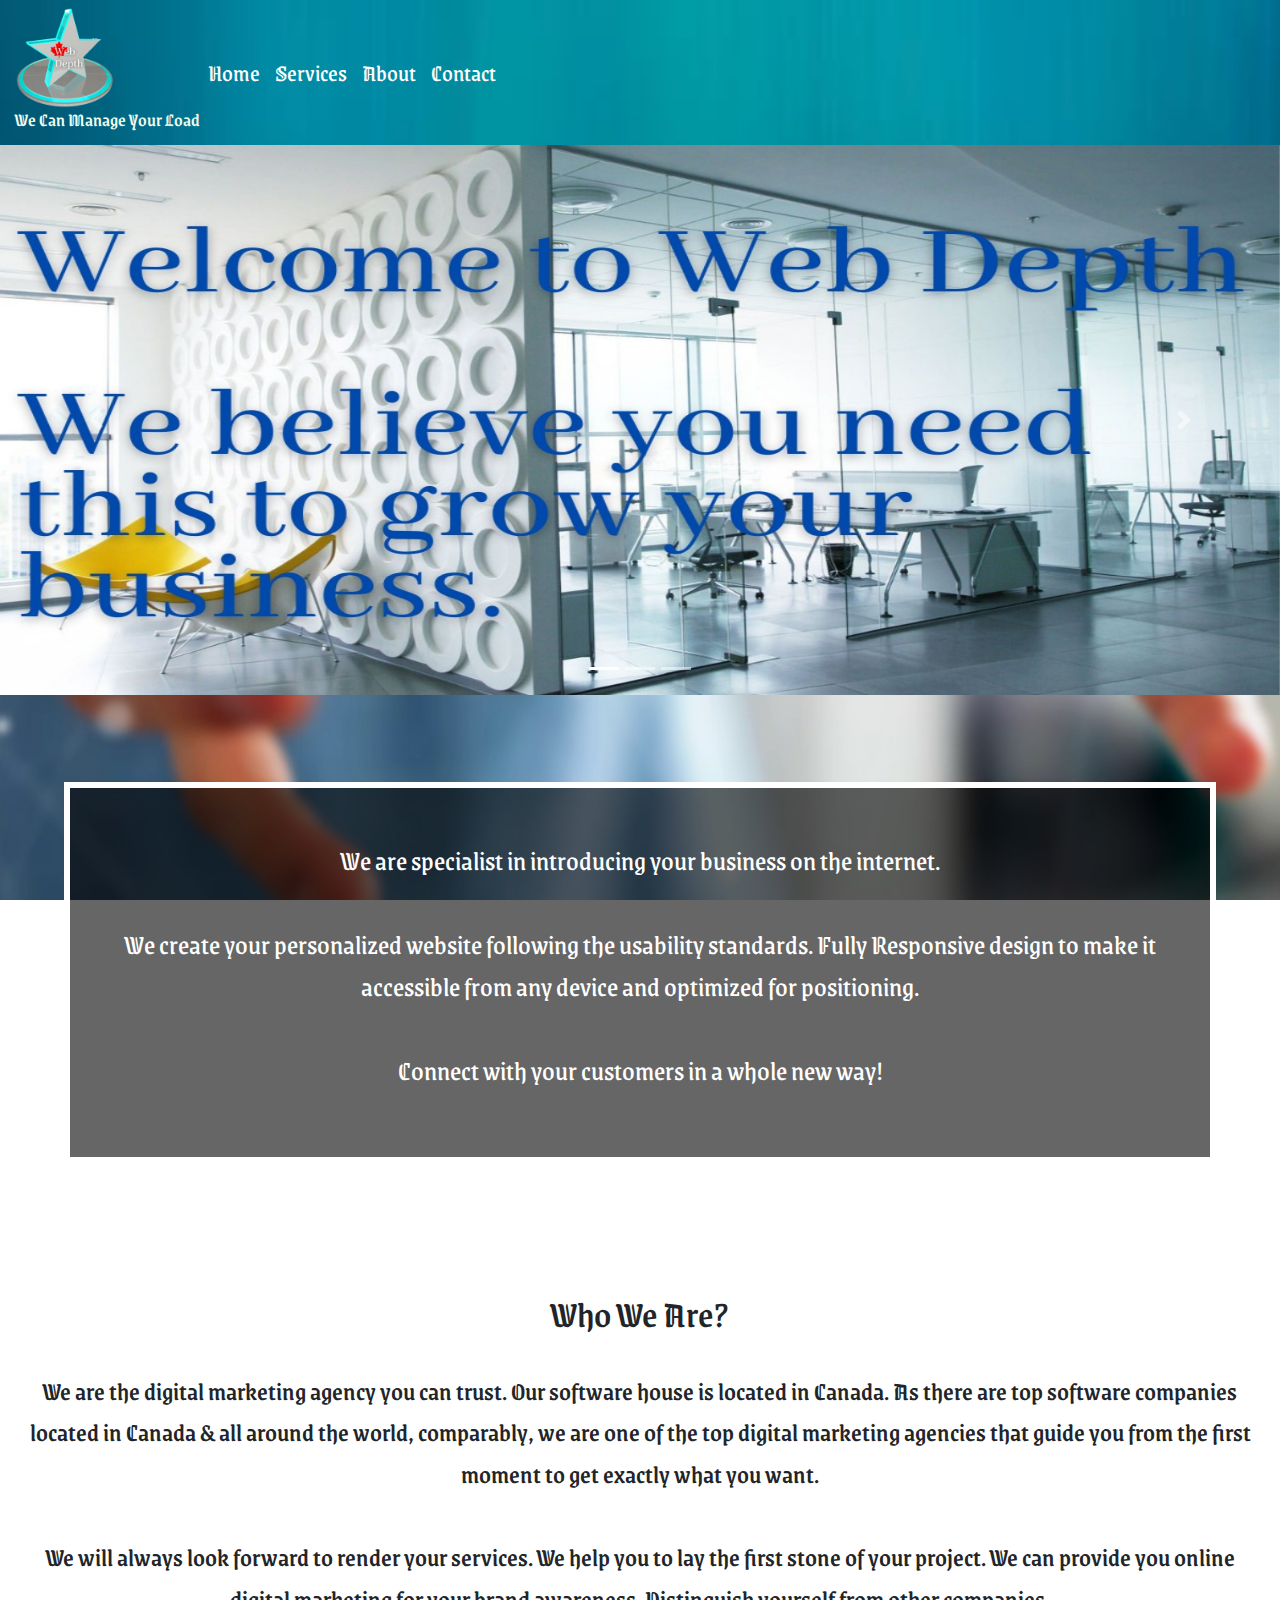
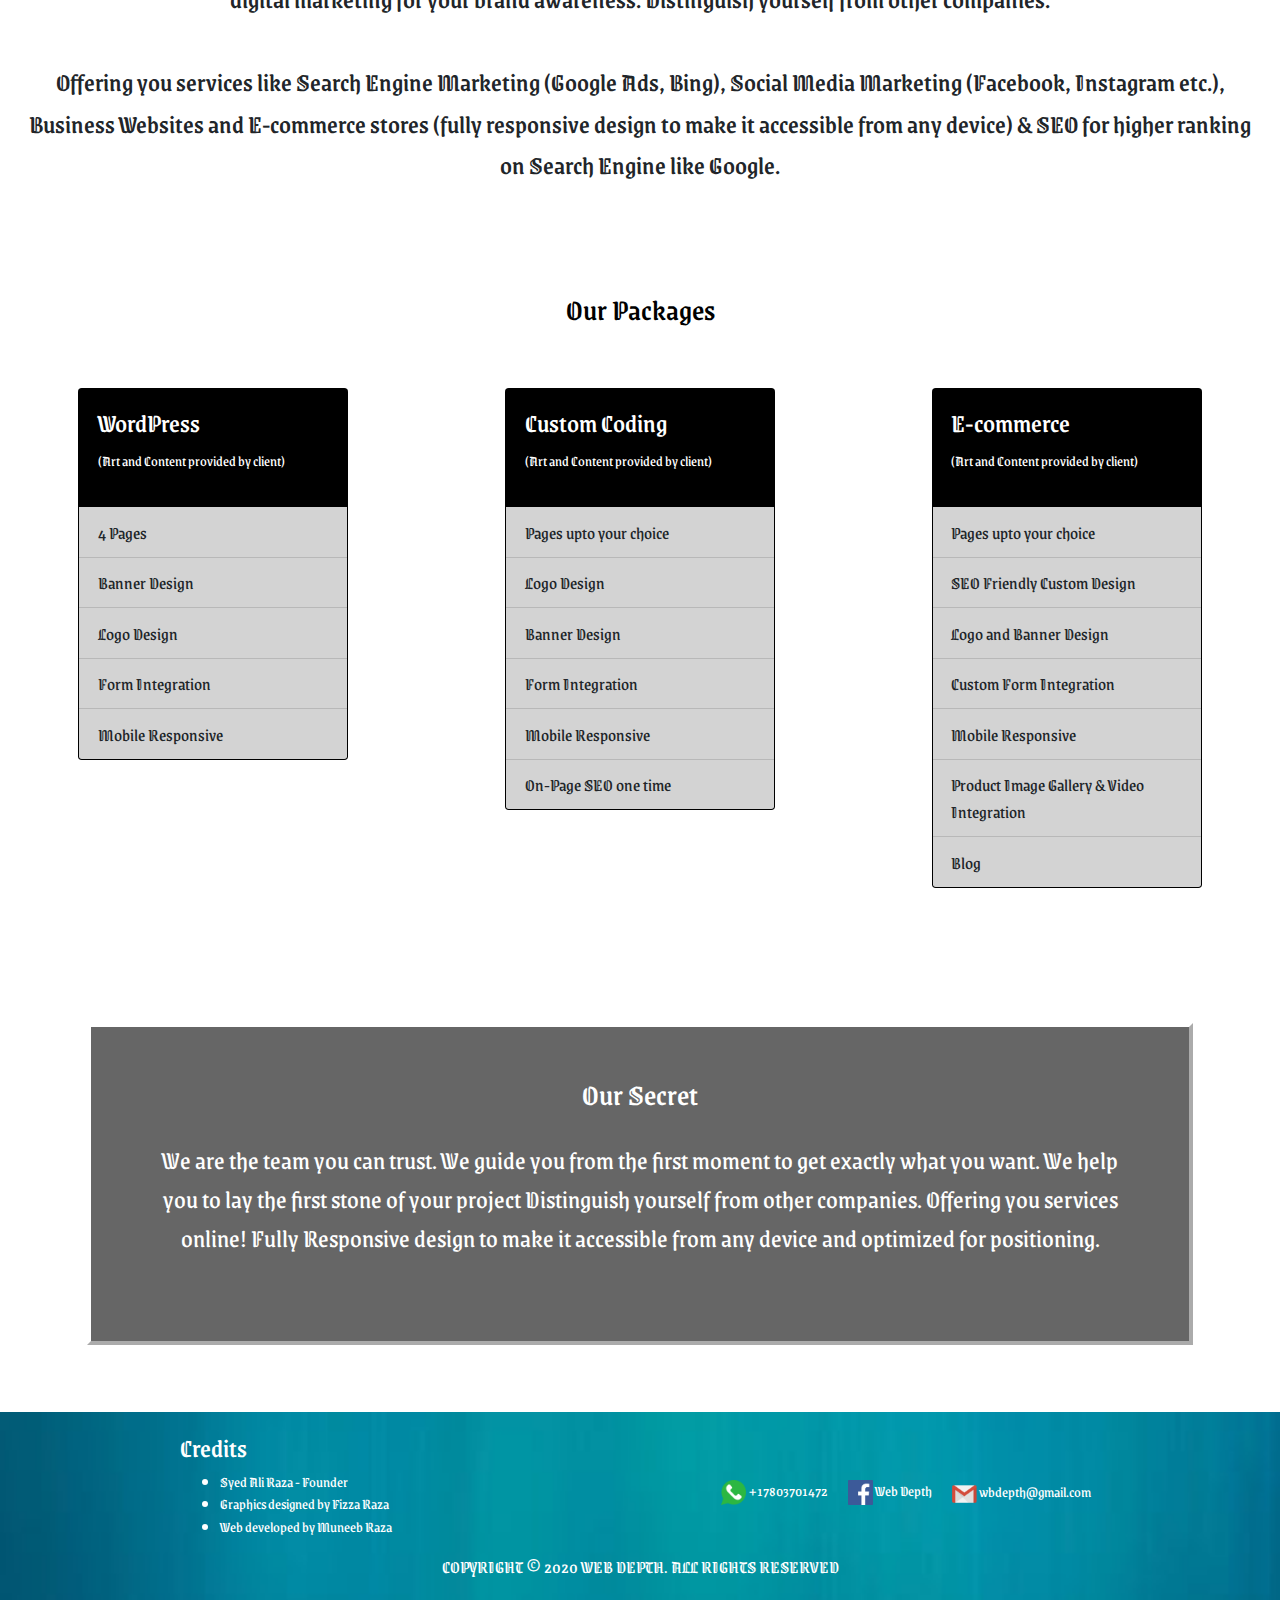
<file: public/index.html>
<!DOCTYPE html>
<html lang="en">
<head>
    <meta charset="UTF-8">
    <meta name="viewport" content="width=device-width, initial-scale=1.0">
    <link rel="stylesheet" href="https://www.w3schools.com/w3css/4/w3.css">
    <link rel="stylesheet" href="style.css">
    <link rel="stylesheet" href="https://stackpath.bootstrapcdn.com/bootstrap/4.5.2/css/bootstrap.min.css" integrity="sha384-JcKb8q3iqJ61gNV9KGb8thSsNjpSL0n8PARn9HuZOnIxN0hoP+VmmDGMN5t9UJ0Z" crossorigin="anonymous">
    <!-- <link href="https://fonts.googleapis.com/css2?family=Grenze+Gotisch:wght@900&display=swap" rel="stylesheet"> -->
    <link href="https://fonts.googleapis.com/css2?family=Grenze+Gotisch:wght@500&display=swap" rel="stylesheet">
    <title>Web Depth</title>
</head>
<body>
    <!-- ======== nav bar ========= -->

    <!-- <nav class="navbar navbar-expand-lg navbar-dark main-nav" style="background-color: #091834;"> -->
      <nav class="navbar navbar-expand-lg navbar-dark main-nav sticky-top">
        <!-- <a class="navbar-brand" href="#">Logo</a> -->

        <div style="display: flex; flex-wrap: nowrap; flex-direction: column;">
        <img src="img/Web_d-removebg-preview.png" alt="web-depth-logo" style="width: 100px; height: 100px;">
       <h5 class="tagline">We Can Manage Your Load</h5>
      </div>

        <button class="navbar-toggler" type="button" data-toggle="collapse" data-target="#navbarSupportedContent" aria-controls="navbarSupportedContent" aria-expanded="false" aria-label="Toggle navigation">
          <span class="navbar-toggler-icon"></span>
        </button>
      
        <div class="collapse navbar-collapse" id="navbarSupportedContent">
          <ul class="navbar-nav mr-auto">
            <li class="nav-item active">
              <a class="nav-link" href="index.html">Home <span class="sr-only">(current)</span></a>
            </li>
            <li class="nav-item active">
              <a class="nav-link" href="services.html">Services </a>
            </li>
            <li class="nav-item active">
              <a class="nav-link" href="#about-section">About </a>
            </li>
            <li class="nav-item active">
              <a class="nav-link" href="contact.html">Contact </a>
            </li>
            
          </ul>
          <!-- <form class="form-inline my-2 my-lg-0">
            <input class="form-control mr-sm-2" type="search" placeholder="Search" name="Search" aria-label="Search">
            <button class="btn btn-outline-success my-2 my-sm-0" style="outline:white !important; background-color:#1363BE !important ; color: white;" type="submit">Search</button>
          </form> -->
        </div>
      </nav>

      <!-- ======== jumbotron/hero ========

      <div class="jumbotron .img-fluid"  style="margin-bottom: 0px; padding-bottom: 30px;">
        <h1 class="display-4"> WEB DEPTH</h1>
        <p class="lead">DIGITIZE YOUR BUSINESS</p>
        <hr class="my-4">
        <p>It uses utility classes for typography and spacing to space content out within the larger container.</p>
        <a class="btn btn-success btn-lg" style="background-color: #1363BE;" href="#" role="button">Learn more</a>
      </div> -->

      <!-- ===== slider carousal ======= -->

      <div id="carouselExampleIndicators" class="carousel slide" data-ride="carousel">
        <ol class="carousel-indicators">
          <li data-target="#carouselExampleIndicators" data-slide-to="0" class="active"></li>
          <li data-target="#carouselExampleIndicators" data-slide-to="1"></li>
          <li data-target="#carouselExampleIndicators" data-slide-to="2"></li>
        </ol>
        <div class="carousel-inner">
          <div class="carousel-item active" data-interval="2000">
            <img src="img/hdr1.jpg" class="d-block w-100" alt="...">
          </div>
          <div class="carousel-item" data-interval="2000">
            <img src="img/hdr2.jpg" class="d-block w-100" alt="...">
          </div>
          <div class="carousel-item" data-interval="2000">
            <img src="img/hdr3.jpg" class="d-block w-100" alt="...">
          </div>
        </div>
        <a class="carousel-control-prev" href="#carouselExampleIndicators" role="button" data-slide="prev">
          <span class="carousel-control-prev-icon" aria-hidden="true"></span>
          <span class="sr-only">Previous</span>
        </a>
        <a class="carousel-control-next" href="#carouselExampleIndicators" role="button" data-slide="next">
          <span class="carousel-control-next-icon" aria-hidden="true"></span>
          <span class="sr-only">Next</span>
        </a>
      </div>

<!-- ===================== home ====================== -->

<section class="home">
  <br>
  <div class="homeParagraph">
<p style="font-size: 28px;">
  We are specialist in introducing your business on the internet. <br><br>
We create your personalized website following the usability standards. Fully Responsive 
design to make it accessible from any device and optimized for positioning. <br><br>
Connect with your customers in a whole new way!
  </p>
<!-- <br>
<p style="font-size: 26px;"> We create your personalized website
following the usability standards.
<br> <br>
Fully Responsive design to make it
accessible from any device and
optimized for positioning.
Connect with your customers in a
whole new way!</p>
<p style="font-size: 24px;">
Distinguish yourself from others
our best advertising is the satisfaction of
our customers
</p> -->
</div>
<br>

</section>

      
      
      <!-- ===== about ===== -->

      <section id="about-section">
        <br>
        <h1> Who We Are? </h1>
        <br>
        <p style="font-size: 26px; line-height: 160%;"> We are the digital marketing agency you 
          can trust. Our software house is located in Canada. As there are top software companies
          located in Canada & all around the world, comparably, we are one of the top digital marketing agencies that 
          guide you from the first moment to get exactly what you want. <br><br> We will always look forward 
          to render your services. We help you to lay the first stone of your project. We can provide
          you online digital marketing for your brand awareness. Distinguish yourself from other 
          companies. <br><br> Offering you services like Search Engine Marketing (Google Ads, Bing), Social 
          Media Marketing (Facebook, Instagram etc.), Business Websites and E-commerce stores (fully 
          responsive design to make it accessible from any device) & SEO for higher ranking on Search 
          Engine like Google.</p>
          <br>
          <br>
         <p> 
</p>
      </section>
      
      <br>

      <!-- ===================== packages ================= -->
<section class="pkg-main">

      <div class="pkg-heading">
        <h2> Our Packages</h2>
        <br>
        <br>
      </div>      
      
<section class="pkg-section">

  
      <div class="card crd" style="width: 18rem; background-color:black;">
        
        <div class="card-body">
          <h3 class="card-title" style="color: white;">WordPress</h3>
          <!-- <p class="card-text">$495</p> -->
          <p style="color: white;"> (Art and Content provided by client) </p>
        </div>
      
        <ul class="list-group list-group-flush">
          <li class="list-group-item list-color-1">4 Pages</li>
          <li class="list-group-item list-color-1">Banner Design</li>
          <li class="list-group-item list-color-1">Logo Design</li>
          <li class="list-group-item list-color-1">Form Integration</li>
          <!-- <li class="list-group-item list-color-1">Header</li> -->
          <li class="list-group-item list-color-1">Mobile Responsive</li>
          <!-- <li class="list-group-item list-color-1">Search Engine Optimization</li> -->

        </ul>
      
        <!-- <div class="card-body">
          <a href="#" class="card-link">Card link</a>
          <a href="#" class="card-link">Another link</a>
        </div> -->
      </div>

      <div class="card crd" style="width: 18rem; background-color: black ;">
        
        <div class="card-body">
          <h3 class="card-title" style="color: white;">Custom Coding</h3>
          <!-- <p class="card-text">$695</p> -->
          <p style="color: white;"> (Art and Content provided by client) </p>
        </div>
        <ul class="list-group list-group-flush">
          
          <li class="list-group-item list-color-2">Pages upto your choice</li>
          <!-- <li class="list-group-item list-color-2"></li> -->
          <li class="list-group-item list-color-2">Logo Design</li>
          <li class="list-group-item list-color-2">Banner Design</li>
          <li class="list-group-item list-color-2">Form Integration</li>
          <li class="list-group-item list-color-2">Mobile Responsive</li>
          <li class="list-group-item list-color-2">On-Page SEO one time</li>
        </ul>
        <!-- <div class="card-body">
          <a href="#" class="card-link">Card link</a>
          <a href="#" class="card-link">Another link</a>
        </div> -->
      </div>

      <div class="card crd" style="width: 18rem; background-color: black ;">
        
        <div class="card-body">
          <h3 class="card-title" style="color: white;">E-commerce</h3>
          <!-- <p class="card-text">$900</p> -->
          <p style="color: white;"> (Art and Content provided by client) </p>
        </div>
        <ul class="list-group list-group-flush">
          <li class="list-group-item list-color-3">Pages upto your choice</li>
          <li class="list-group-item list-color-3">SEO Friendly Custom Design</li>
          <li class="list-group-item list-color-3">Logo and Banner Design</li>
          <li class="list-group-item list-color-3">Custom Form Integration</li>
          <li class="list-group-item list-color-3">Mobile Responsive </li>
          <li class="list-group-item list-color-3">Product Image Gallery & Video Integration</li>
          <li class="list-group-item list-color-3">Blog</li>
          <!-- <li class="list-group-item list-color-3">Site Maps</li> -->
          <!-- <li class="list-group-item list-color-3">Custom Contact Form </li> -->
          
        </ul>
        <!-- <div class="card-body">
          <a href="#" class="card-link">Card link</a>
          <a href="#" class="card-link">Another link</a>
        </div> -->
      </div>
    </section>
  </section>
    <!-- ===================== secret ================== -->

    <section class="secret-sec">
      <div class="secret-sec-paragraph">
      <h2>Our Secret</h2>
      <p class="secret">
        We are the team you can trust. We guide
you from the first moment to get exactly
what you want. We help you to lay the
first stone of your project
Distinguish yourself from other
companies. Offering you services online!
Fully Responsive design to make it
accessible from any device and
optimized for positioning.
      </p>
    </div>
    </section>

      <!--===== footer =====-->

      <section class="footer">

        
        <div class="blockOne">
          <div class="icons">
              
                <div class="footerIconsList"> <img class="footerIcons" src="icons/whatsapp.png" alt=""> +17803701472 </div>
                <div class="footerIconsList"> <a target="_blank" href="https://m.facebook.com/Web-Depth-100516168548383/"> <img class="footerIcons" src="icons/facebook.png" alt=""> Web Depth </a>  </div>
                <!-- <div class="footerIconsList"> <a target="_blank" href="https://www.instagram.com/wbdepth/"> <img class="footerIcons" src="icons/instagram.png" alt=""> Wbdepth </a> </div> -->
                <div class="footerIconsList"> <a target="_blank" href="mailto: wbdepth@gmail.com"> <img class="footerIcons" src="icons/gmail.png" alt=""> wbdepth@gmail.com </a> </div>
              
          </div>

          <div class="credits">
            <h3>Credits</h3>
            <ul>
              <li> Syed Ali Raza - Founder </li>
              <!-- <li> Icons made by <a target="_blank" href="https://www.flaticon.com/authors/smashicons" title="Smashicons">Smashicons</a> from <a target="_blank" href="https://www.flaticon.com/" title="Flaticon"> www.flaticon.com</a> </li> -->
              <!-- <li> Icons made by <a target="_blank" href="https://www.flaticon.com/authors/pixel-perfect" title="Pixel perfect">Pixel perfect</a> from <a target="_blank" href="https://www.flaticon.com/" title="Flaticon"> www.flaticon.com</a> </li> -->
              
              <li> Graphics designed by Fizza Raza </li>
              <li> Web developed by <a href="https://coder-muneeb.web.app/" target="_blank" rel="noopener noreferrer"> Muneeb Raza </a> </li>
            </ul>
          </div>

        </div>

          <div class="copyright">
         COPYRIGHT &#169 2020 WEB DEPTH. ALL RIGHTS RESERVED

          </div>
        
        
      </section>



      

<script src="https://code.jquery.com/jquery-3.5.1.slim.min.js" integrity="sha384-DfXdz2htPH0lsSSs5nCTpuj/zy4C+OGpamoFVy38MVBnE+IbbVYUew+OrCXaRkfj" crossorigin="anonymous"></script>
<script src="https://cdn.jsdelivr.net/npm/popper.js@1.16.1/dist/umd/popper.min.js" integrity="sha384-9/reFTGAW83EW2RDu2S0VKaIzap3H66lZH81PoYlFhbGU+6BZp6G7niu735Sk7lN" crossorigin="anonymous"></script>
<script src="https://stackpath.bootstrapcdn.com/bootstrap/4.5.2/js/bootstrap.min.js" integrity="sha384-B4gt1jrGC7Jh4AgTPSdUtOBvfO8shuf57BaghqFfPlYxofvL8/KUEfYiJOMMV+rV" crossorigin="anonymous"></script>

</body>
</html>
</file>
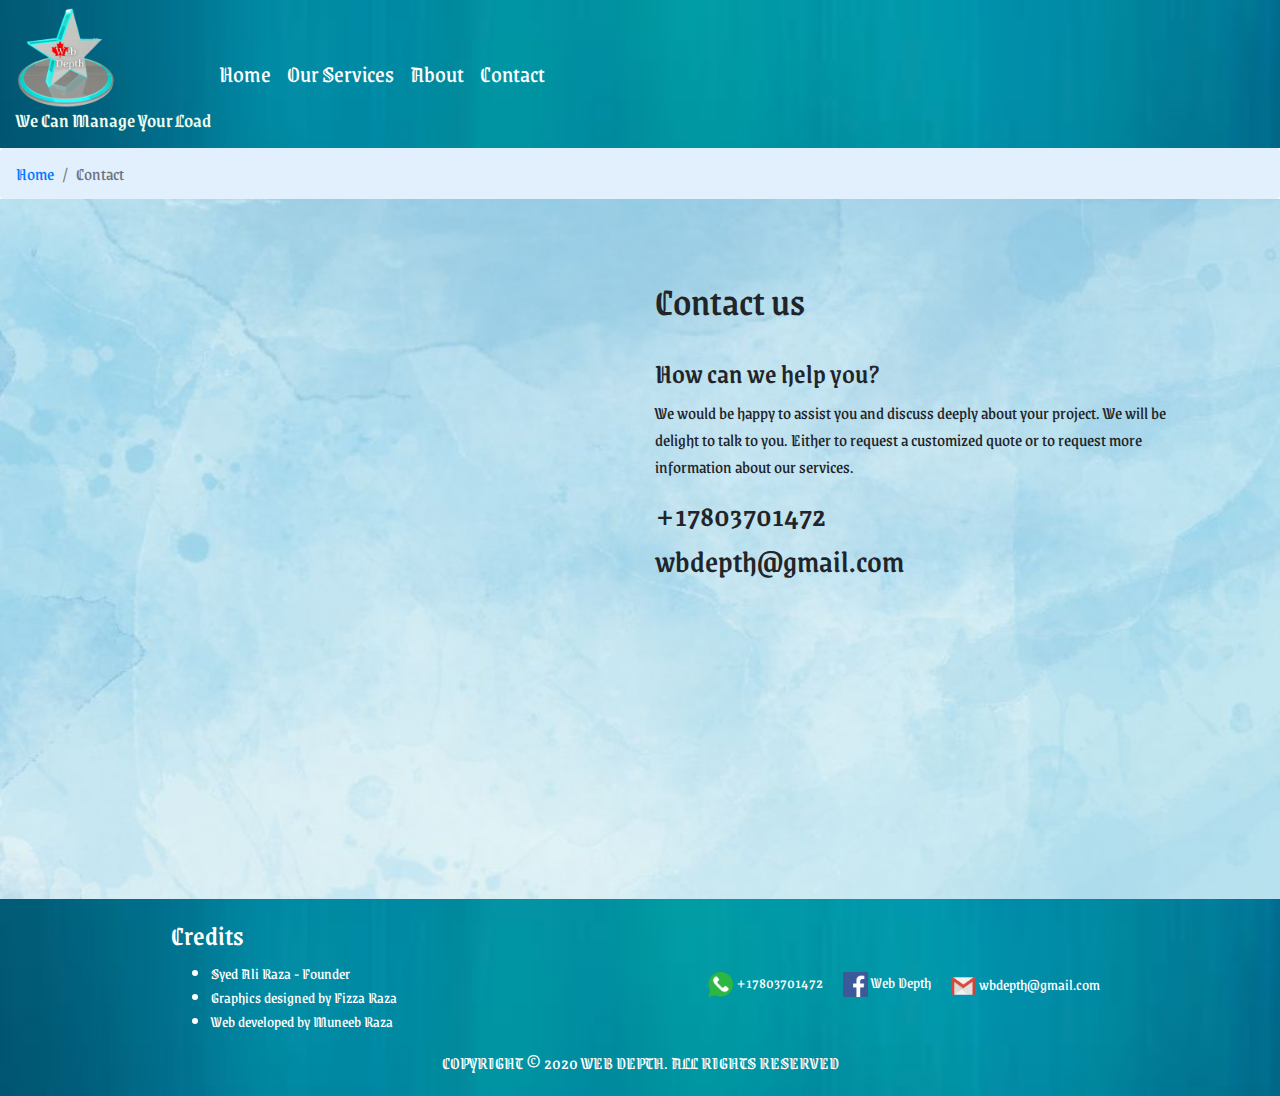
<file: public/contact.html>
<!DOCTYPE html>
<html lang="en">
<head>
    <meta charset="UTF-8">
    <meta name="viewport" content="width=device-width, initial-scale=1.0">
    <link rel="stylesheet" href="style.css">
    <link rel="stylesheet" href="https://stackpath.bootstrapcdn.com/bootstrap/4.5.2/css/bootstrap.min.css" integrity="sha384-JcKb8q3iqJ61gNV9KGb8thSsNjpSL0n8PARn9HuZOnIxN0hoP+VmmDGMN5t9UJ0Z" crossorigin="anonymous">
    <link href="https://fonts.googleapis.com/css2?family=Grenze+Gotisch:wght@500&display=swap" rel="stylesheet">
    <title>Contact</title>
</head>
<body>

        <!-- ======== nav bar ========= -->

        <nav class="navbar navbar-expand-lg navbar-dark main-nav" >
            <!-- <a class="navbar-brand" href="#">Logo</a> -->
            
        <div style="display: flex; flex-wrap: nowrap; flex-direction: column;">
          <img src="img/Web_d-removebg-preview.png" alt="web-depth-logo" style="width: 100px; height: 100px;">
         <h5 class="tagline">We Can Manage Your Load</h5>
        </div>
        
            <button class="navbar-toggler" type="button" data-toggle="collapse" data-target="#navbarSupportedContent" aria-controls="navbarSupportedContent" aria-expanded="false" aria-label="Toggle navigation">
              <span class="navbar-toggler-icon"></span>
            </button>
          
            <div class="collapse navbar-collapse" id="navbarSupportedContent">
              <ul class="navbar-nav mr-auto">
                <li class="nav-item active">
                  <a class="nav-link" href="index.html">Home <span class="sr-only">(current)</span></a>
                </li>
                <li class="nav-item active">
                  <a class="nav-link" href="services.html">Our Services </a>
                </li>
                <li class="nav-item active">
                  <a class="nav-link" href="index.html#about-section">About </a>
                </li>
                <li class="nav-item active">
                  <a class="nav-link" href="contact.html">Contact </a>
                </li>
                
              </ul>
              <!-- <form class="form-inline my-2 my-lg-0">
                <input class="form-control mr-sm-2" type="search" placeholder="Search" aria-label="Search">
                <button class="btn btn-outline-success my-2 my-sm-0" style="outline: #1363BE;" type="submit">Search</button>
              </form> -->
            </div>
          </nav>

<!-- ===================== breadcrumbs ====================== -->

          <nav aria-label="breadcrumb">
            <ol class="breadcrumb">
          <li class="breadcrumb-item"><a href="index.html">Home</a></li>
          <li class="breadcrumb-item active" aria-current="page">Contact</li>
        </ol>
      </nav>
          <!-- =============== contact ============== -->

          <section class="contact-section" >
            <br>
            <br>
    <div class="container " style="padding: 30px;">
        <div class="row contact-box">
          <div class="col-sm">
            <iframe class="map container-fluid" src="https://www.google.com/maps/embed?pb=!1m18!1m12!1m3!1d2187.162041253617!2d-111.46436088420211!3d56.75735488083394!2m3!1f0!2f0!3f0!3m2!1i1024!2i768!4f13.1!3m3!1m2!1s0x53b0090f1042fce5%3A0x327ee05add7f1cf1!2s210%20Millennium%20Gate%2C%20Fort%20McMurray%2C%20AB%20T9K%200T3%2C%20Canada!5e0!3m2!1sen!2s!4v1603810110100!5m2!1sen!2s" width="600" height="450" frameborder="6" style="border:0;" allowfullscreen="" aria-hidden="false" tabindex="0"></iframe>
            <!-- <iframe class="map container-fluid" src="https://www.google.com/maps/d/embed?mid=1B7orO8seuoeCFI-Bk75NvnGvSGE" ></iframe> -->
          </div>
          <div class="col-sm">
            <h1>Contact us</h1>
            <br>
            <h3>How can we help you?</h3>
            <p style="font-size: 18px;">
              We would be happy to assist you and
              discuss deeply about your
              project.
              We will be delight to talk to you.
              Either to request a customized quote
              or to request more information about
              our services.
           </p>
           <h2>+17803701472</h2>
           <h2>wbdepth@gmail.com</h2>
          </div>
        </div>
    </div>
</section>
    
         <!--===== footer =====-->

      <section class="footer">

        
        <div class="blockOne">
          <div class="icons">
              
                <div class="footerIconsList"> <img class="footerIcons" src="icons/whatsapp.png" alt=""> +17803701472 </div>
                <div class="footerIconsList"> <a target="_blank" href="https://m.facebook.com/Web-Depth-100516168548383/"> <img class="footerIcons" src="icons/facebook.png" alt=""> Web Depth </a>  </div>
                <!-- <div class="footerIconsList"> <a target="_blank" href="https://www.instagram.com/wbdepth/"> <img class="footerIcons" src="icons/instagram.png" alt=""> Wbdepth </a> </div> -->
                <div class="footerIconsList"> <a target="_blank" href="mailto: wbdepth@gmail.com"> <img class="footerIcons" src="icons/gmail.png" alt=""> wbdepth@gmail.com </a> </div>
              
          </div>

          <div class="credits">
            <h3>Credits</h3>
            <ul>
              <li> Syed Ali Raza - Founder </li>
              <!-- <li> Icons made by <a target="_blank" href="https://www.flaticon.com/authors/smashicons" title="Smashicons">Smashicons</a> from <a target="_blank" href="https://www.flaticon.com/" title="Flaticon"> www.flaticon.com</a> </li> -->
              <!-- <li> Icons made by <a target="_blank" href="https://www.flaticon.com/authors/pixel-perfect" title="Pixel perfect">Pixel perfect</a> from <a target="_blank" href="https://www.flaticon.com/" title="Flaticon"> www.flaticon.com</a> </li> -->
    
              <li> Graphics designed by Fizza Raza </li>
              <li> Web developed by <a href="https://coder-muneeb.web.app/" target="_blank" rel="noopener noreferrer"> Muneeb Raza </a> </li>
            </ul>
          </div>

        </div>

          <div class="copyright">
         COPYRIGHT &#169 2020 WEB DEPTH. ALL RIGHTS RESERVED

          </div>
        
        
      </section>


    <script src="https://code.jquery.com/jquery-3.5.1.slim.min.js" integrity="sha384-DfXdz2htPH0lsSSs5nCTpuj/zy4C+OGpamoFVy38MVBnE+IbbVYUew+OrCXaRkfj" crossorigin="anonymous"></script>
    <script src="https://cdn.jsdelivr.net/npm/popper.js@1.16.1/dist/umd/popper.min.js" integrity="sha384-9/reFTGAW83EW2RDu2S0VKaIzap3H66lZH81PoYlFhbGU+6BZp6G7niu735Sk7lN" crossorigin="anonymous"></script>
    <script src="https://stackpath.bootstrapcdn.com/bootstrap/4.5.2/js/bootstrap.min.js" integrity="sha384-B4gt1jrGC7Jh4AgTPSdUtOBvfO8shuf57BaghqFfPlYxofvL8/KUEfYiJOMMV+rV" crossorigin="anonymous"></script>
</body>
</html>
</file>
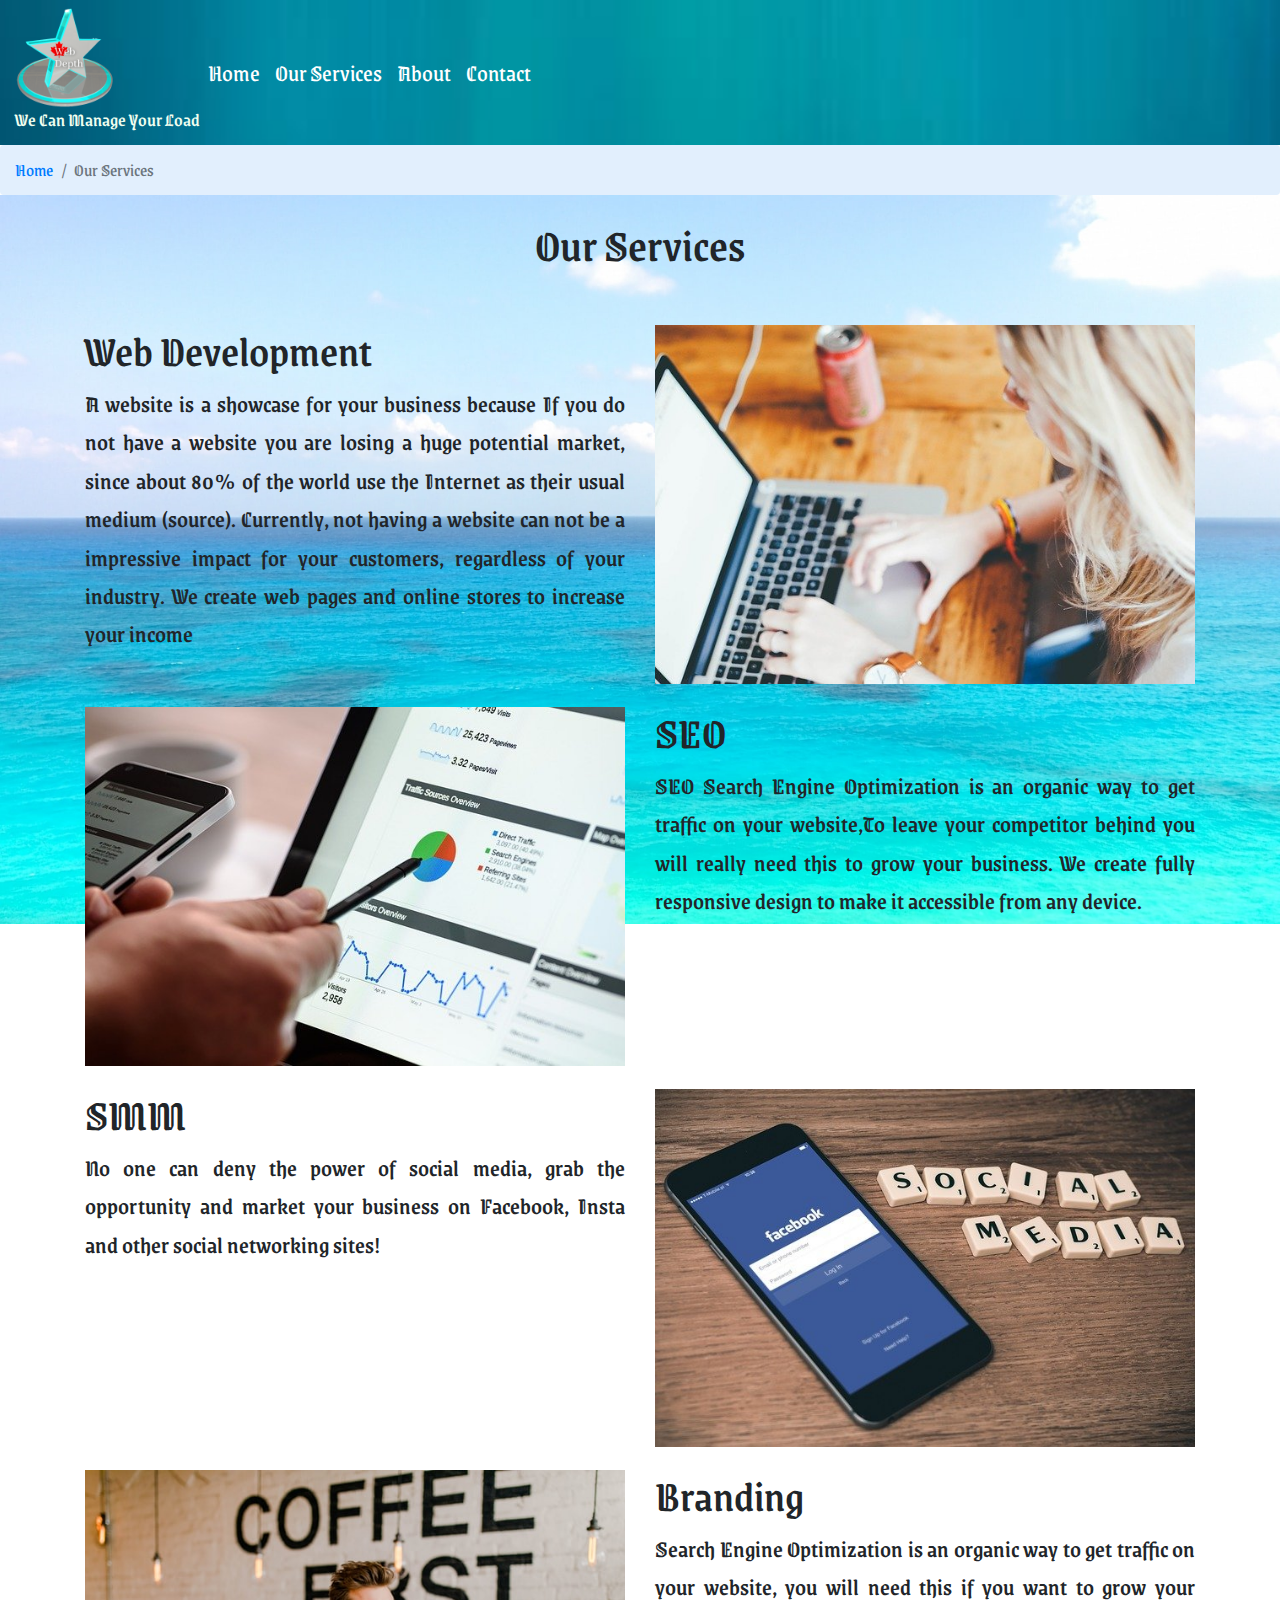
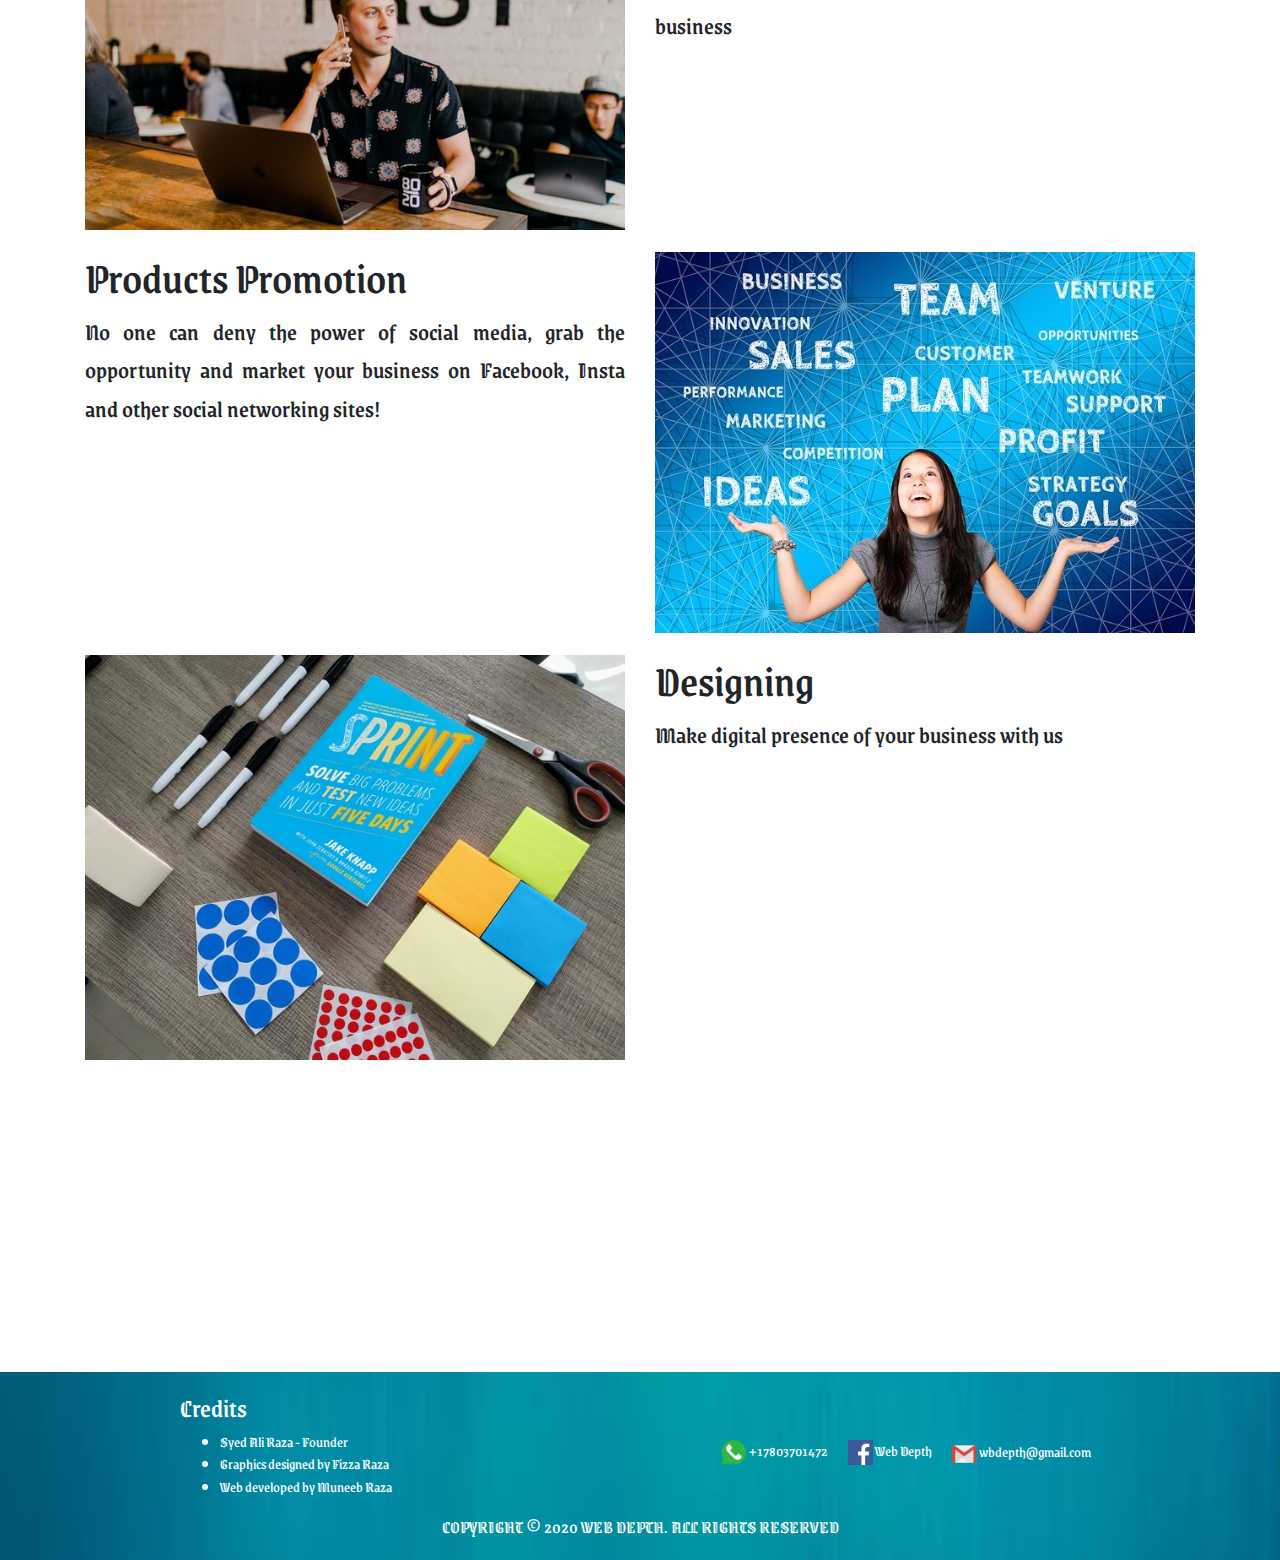
<file: public/services.html>
<!DOCTYPE html>
<html lang="en">
<head>
    <meta charset="UTF-8">
    <meta name="viewport" content="width=device-width, initial-scale=1.0">
    <link rel="stylesheet" href="https://www.w3schools.com/w3css/4/w3.css">
    <link rel="stylesheet" href="style.css">
    <link rel="stylesheet" href="https://stackpath.bootstrapcdn.com/bootstrap/4.5.2/css/bootstrap.min.css" integrity="sha384-JcKb8q3iqJ61gNV9KGb8thSsNjpSL0n8PARn9HuZOnIxN0hoP+VmmDGMN5t9UJ0Z" crossorigin="anonymous">
    <link href="https://fonts.googleapis.com/css2?family=Grenze+Gotisch:wght@500&display=swap" rel="stylesheet">
    <!-- <link href="https://fonts.googleapis.com/css2?family=Grenze+Gotisch:wght@500&display=swap" rel="stylesheet"> -->
    <title>Our Services</title>
</head>
<body>
    <!-- ======== nav bar ========= -->

    <!-- <nav class="navbar navbar-expand-lg navbar-dark main-nav" style="background-color: #091834;"> -->
      <nav class="navbar navbar-expand-lg navbar-dark main-nav">
        <!-- <a class="navbar-brand" href="#">Logo</a> -->
        
        <div style="display: flex; flex-wrap: nowrap; flex-direction: column;">
          <img src="img/Web_d-removebg-preview.png" alt="web-depth-logo" style="width: 100px; height: 100px;">
         <h5 class="tagline">We Can Manage Your Load</h5>
        </div>
        
        <button class="navbar-toggler" type="button" data-toggle="collapse" data-target="#navbarSupportedContent" aria-controls="navbarSupportedContent" aria-expanded="false" aria-label="Toggle navigation">
          <span class="navbar-toggler-icon"></span>
        </button>
      
        <div class="collapse navbar-collapse" id="navbarSupportedContent">
          <ul class="navbar-nav mr-auto">
            <li class="nav-item active">
              <a class="nav-link" href="index.html">Home <span class="sr-only">(current)</span></a>
            </li>
            <li class="nav-item active">
              <a class="nav-link" href="services.html">Our Services </a>
            </li>
            <li class="nav-item active">
              <a class="nav-link" href="index.html#about-section">About </a>
            </li>
            <li class="nav-item active">
              <a class="nav-link" href="contact.html">Contact </a>
            </li>
            
          </ul>
          <!-- <form class="form-inline my-2 my-lg-0">
            <input class="form-control mr-sm-2" type="search" placeholder="Search" aria-label="Search">
            <button class="btn btn-outline-success my-2 my-sm-0" style="outline: #1363BE;" type="submit">Search</button>
          </form> -->
        </div>
      </nav>


      <!-- ====================== bread crumbs ===================== -->

      <nav aria-label="breadcrumb">
            <ol class="breadcrumb">
          <li class="breadcrumb-item"><a href="index.html">Home</a></li>
          <li class="breadcrumb-item active" aria-current="page">Our Services</li>
        </ol>
      </nav>


<!-- ===== Our Services ===== -->
<div class="bg-service" style=" margin-top: 0px; padding-top: 0px; text-align: justify;">
    <br>
    <!-- <div class="service-heading"> -->
  <h1 id="service-heading" > Our Services </h1>
  <br>
  <br>

  <div class="container">
    <div class="row">
      <div class="col">
          <h2> Web Development </h2>
          <p> A website is a showcase for your business because  If you do not have a website you are losing a huge potential market, since about 80% of the world use the Internet as their usual medium (source). Currently, not having a website can not be a impressive impact for your customers, regardless of your industry. We create web pages and online stores to increase your income</p>
      </div>
      <div class="col">
        <img src="img/web-dev.jpg" class="img-fluid" alt="">
      </div>
    </div>
  </div>
<br>
  
  <div class="container">
    <div class="row">
      <div class="col">
        <img src="img/seo.jpg" class="img-fluid" alt="">
      </div>
      <div class="col">
        <h2> SEO </h2>
        <p> SEO
          Search Engine Optimization is an organic way to get traffic on your website,To leave your competitor behind  you will really need this to  grow your business. We create fully responsive design to make it accessible from any device. </p>
    </div>
    </div>
  </div>
<br>

  
  <div class="container">
    <div class="row">
      <div class="col">
          <h2> SMM </h2>
          <p> No one can deny the power of social media, grab the opportunity and market your business on Facebook, Insta and other social networking sites! </p>
      </div>
      <div class="col">
        <img src="img/smm.jpg" class="img-fluid" alt="">
      </div>
    </div>
  </div>
<br>

  <div class="container">
    <div class="row">
      <div class="col">
        <img src="img/brand.jpg" class="img-fluid" alt="">
      </div>
      <div class="col">
        <h2> Branding </h2>
        <p> Search Engine Optimization is an organic way to get traffic on your website, you will need this if you want to grow your business </p>
    </div>
    </div>
  </div>
<br>

  
  <div class="container">
    <div class="row">
      <div class="col">
          <h2> Products Promotion </h2>
          <p> No one can deny the power of social media, grab the opportunity and market your business on Facebook, Insta and other social networking sites! </p>
      </div>
      <div class="col">
        <img src="img/product-promo.jpg" class="img-fluid" alt="">
      </div>
    </div>
  </div>
<br>


<div class="container">
    <div class="row">
        <div class="col">
            <img src="img/design.jpg" class="img-fluid" alt="">
          </div>
      <div class="col">
          <h2> Designing </h2>
          <p> Make digital presence of your business with us </p>
      </div>
         </div>
  </div>
<br>

  <!-- =================== see more ====================
      
  <nav aria-label="Page navigation example">
    <ul class="pagination">
      <li class="page-item">
        <a class="page-link" href="index.html" aria-label="Previous">
          <span aria-hidden="true">&laquo;</span>
        </a>
      </li>
      <li class="page-item"><a class="page-link" href="index.html">go back</a></li>
      
    </ul>
  </nav>

<br>
<br>
  
</div> -->

<!-- ============== service description =================== -->

<section class="service-description" style="padding: 25px;">
  <br>
  <br>
<p style="font-size: 24px; line-height: 160%;">
  You have doubts? <br> <br>
   Call us! 
We are here to assist you and answer
all your questions. One of our agents
will guide you from the beginning of
the project to its delivery
</p>
<br>
<br>

</section>


            <!--===== footer =====-->

      <section class="footer">

        
        <div class="blockOne">
          <div class="icons">
              
                <div class="footerIconsList"> <img class="footerIcons" src="icons/whatsapp.png" alt=""> +17803701472 </div>
                <div class="footerIconsList"> <a target="_blank" href="https://m.facebook.com/Web-Depth-100516168548383/"> <img class="footerIcons" src="icons/facebook.png" alt=""> Web Depth </a>  </div>
                <!-- <div class="footerIconsList"> <a target="_blank" href="https://www.instagram.com/wbdepth/"> <img class="footerIcons" src="icons/instagram.png" alt=""> Wbdepth </a> </div> -->
                <div class="footerIconsList"> <a target="_blank" href="mailto: wbdepth@gmail.com"> <img class="footerIcons" src="icons/gmail.png" alt=""> wbdepth@gmail.com </a> </div>
              
          </div>

          <div class="credits">
            <h3>Credits</h3>
            <ul>
              <li> Syed Ali Raza - Founder </li>
              <!-- <li> Icons made by <a target="_blank" href="https://www.flaticon.com/authors/smashicons" title="Smashicons">Smashicons</a> from <a target="_blank" href="https://www.flaticon.com/" title="Flaticon"> www.flaticon.com</a> </li> -->
              <!-- <li> Icons made by <a target="_blank" href="https://www.flaticon.com/authors/pixel-perfect" title="Pixel perfect">Pixel perfect</a> from <a target="_blank" href="https://www.flaticon.com/" title="Flaticon"> www.flaticon.com</a> </li> -->
    
              <li> Graphics designed by Fizza Raza </li>
              <li> Web developed by <a href="https://coder-muneeb.web.app/" target="_blank" rel="noopener noreferrer"> Muneeb Raza </a> </li>
            </ul>
          </div>

        </div>

          <div class="copyright">
         COPYRIGHT &#169 2020 WEB DEPTH. ALL RIGHTS RESERVED

          </div>
        
        
      </section>

              
        
        <script src="https://code.jquery.com/jquery-3.5.1.slim.min.js" integrity="sha384-DfXdz2htPH0lsSSs5nCTpuj/zy4C+OGpamoFVy38MVBnE+IbbVYUew+OrCXaRkfj" crossorigin="anonymous"></script>
        <script src="https://cdn.jsdelivr.net/npm/popper.js@1.16.1/dist/umd/popper.min.js" integrity="sha384-9/reFTGAW83EW2RDu2S0VKaIzap3H66lZH81PoYlFhbGU+6BZp6G7niu735Sk7lN" crossorigin="anonymous"></script>
        <script src="https://stackpath.bootstrapcdn.com/bootstrap/4.5.2/js/bootstrap.min.js" integrity="sha384-B4gt1jrGC7Jh4AgTPSdUtOBvfO8shuf57BaghqFfPlYxofvL8/KUEfYiJOMMV+rV" crossorigin="anonymous"></script>
        
        </body>
        </html>
</file>
<file: public/style.css>
.bg-dark{
    /* background-color: yellow !important; */
}

html, body{
    margin: 0;
    padding: 0;
    font-family: 'Grenze Gotisch', cursive !important;
}


body h1,h2,h3,h4,h5,h6,p {
      font-family: 'Grenze Gotisch', cursive !important;
}

.main-nav{
    background-image: url(img/hdr-ftr-bg.jpeg);
    background-position: center;
    background-size: cover;
    background-repeat: no-repeat;
    font-size: 24px;
    text-align: center;
}

.tagline{
    color: honeydew;
}

.breadcrumb{
    background-color:#E2EFFD !important ;
    margin: 0 !important;
    padding: 15px;
    font-size: 18px;
}


.jumbotron{
    background-image: url(img/hero2.jpg) !important;
    background-position: top;
    background-repeat: no-repeat;
    background-size: cover;
    max-width: 100%;
    height: auto;

}

.jumbotron p{
    color: white;
}

.jumbotron h1{ 
    color: white;
}

/* ===== slider ===== */

.d-block {
    height: 550px;
}


/* ================ home =============== */

.home{
    text-align: center;
    background-image: url(img/bgIntroYourBizz\ \(1\).jpg);
    background-repeat: no-repeat;
    background-size: cover;
    background-position: center;
    background-attachment: fixed;
    color:white;
}

.homeParagraph{
    background-color: rgba(0,0,0, 0.6);
    padding: 4%;
    margin: 5%;
    border: 6px solid white;
}

/* ========== fix buttons ========= */
.fix-btn{
    display: inline-block;
    z-index: 99;
    background-color: transparent;
}

/* our services */

.service-heading{
    text-align: center;
    
}
#service-heading{
    text-align: center;
    font-family: 'Grenze Gotisch', cursive;
    font-size: 46px;

}


.bg-service{
    background-image: url(img/bg-services.jpg);
    background-position: center;
    background-repeat: no-repeat;
    background-size: cover;
    background-attachment: fixed;
}

.bg-service p{
    font-family: 'Grenze Gotisch', cursive;   
    font-weight: 500 !important;
    font-size: 24px;
    line-height: 160%;
}


.bg-service h2{
    font-family: 'Grenze Gotisch', cursive;   
    font-size: 44px;
}

.service-description{
    background-image: url(img/bg-feather.jpg);
    background-attachment: fixed;
    background-position: bottom;
    background-repeat: no-repeat;
    background-size: cover;
    color: white;
}
/* about */

#about-section{
    text-align: center;
    line-height: 0.7cm;
    background-image: url(img/hero\ img.jpg);
    background-attachment: fixed;
    background-position: bottom;
    background-repeat: no-repeat;
    background-size: cover;
    /* height: 300px; */
    padding: 15px;
    /* height: 100%; */
    background-position-y: 100%;
}

#about-section p{
    font-size: larger;
    font-weight: 500;
}



/* ===================== packages ================= */

.pkg-main{
    background-image: url(img/sky-blue-grad.jpg);
    background-attachment: fixed;
    background-position: center;
    background-repeat: no-repeat;
    background-size: cover;
    margin-top: -25px;
    padding-top: 10px;
}


.pkg-heading{
    text-align: center;
    color: black;
}

.crd{
    margin-top: 8px;
    margin-bottom: 8px;
    transition: transform 1s ;
}

.crd:hover{
    transform: scale(1.1);
    /* margin: 1%; */
    box-shadow: 0px 0px 14px 8px gray;
    /* opacity: 0.9; */
}


.pkg-section{
height: auto;
width: 100%;
padding-bottom: 40px;
display: flex;
flex-wrap: wrap;
justify-content: space-around;
align-items: flex-start;
}

.list-group-item{
    font-size: 18px;
}


.list-color-1{
    background-color: #D3D3D3 !important;
}

.list-color-2{
    background-color: #D3D3D3 !important;
}

.list-color-3{
    background-color: #D3D3D3 !important;
}

/* ========================= secret ====================== */

.secret-sec{
    text-align: center;
    color: white;
    background-image: url(img/bgSecret\ \(1\).jpg);
    background-attachment: fixed;
    background-position: center;
    background-repeat: no-repeat;
    background-size: cover;
    margin: 0;
    padding: 2%;

}

.secret{
    font-size: 26px;
    padding: 20px;
}

.secret-sec-paragraph{
    background-color: rgba(0, 0, 0, 0.6);
    margin: 5%;
    padding: 4%;
    border: 4px outset white;
}

/* ===== footer ===== */
.footer{
    /* background-color: #091834; */
    background-image: url(img/hdr-ftr-bg.jpeg);
    background-position: center;
    background-repeat: no-repeat;
    background-size: cover;
    height: auto;
    width: 100%;
    padding: 20px;
    margin-top: -20px;
    color: white;
}

.blockOne{
    text-align: center;
    display: flex;
    flex-wrap: wrap;
    flex-direction: row-reverse;
    justify-content: space-around;
    align-items: center;
}

.footer a{
    color: white;
    text-decoration: none;
}

.footerIcons{
    width: 25px;
    height: auto;
}

.footerIconsList{
    list-style-type: none;
    margin: 10px;
} 

.icons{
    text-align: center;
    display: flex;
    flex-wrap: wrap;
    justify-content: center;
    align-items: center;
}

.credits{
    text-align: justify;

}

/* ========================= copyright ======================= */

.copyright{
    text-align: center;
    font-size: large;
}


/* ==================== contact page ================ */

.contact-section{
    height: 80vh;
    width: 100%;
    overflow:auto;
    background-image: url(img/sky-blue-grad.jpg);
    background-repeat: no-repeat;
    background-size: cover;
    background-position: center;

}

/* .contact-box{
    display: flex !important;
    flex-wrap: wrap !important ;
    
} */

.map{
    width: 40vw;
    height: 45vh;

}

/* =============================== turn off parallax for mobiles =========================== */

@media only screen and (max-device-width: 390px)
{
    #about-section{
        background-attachment: scroll;
    background-position: center;
    background-repeat: no-repeat;
    background-size: cover;
    }   

    .pkg-main{
        background-attachment: scroll;
        background-position: center;
        background-repeat: no-repeat;
        background-size: cover;
    }

    .secret-sec{
        background-attachment: scroll;
        background-position: center;
        background-repeat: no-repeat;
        background-size: cover;
    }

    .home{
        background-attachment: scroll;
        background-position: center;
        background-repeat: no-repeat;
        background-size: cover;
    }

    .service-description{
        background-attachment: scroll;
        background-position: center;
        background-repeat: no-repeat;
        background-size: cover;
    }

    .bg-service{
        background-attachment: scroll;
        background-position: center;
        background-repeat: no-repeat;
        background-size: cover;
    }
}
</file>
